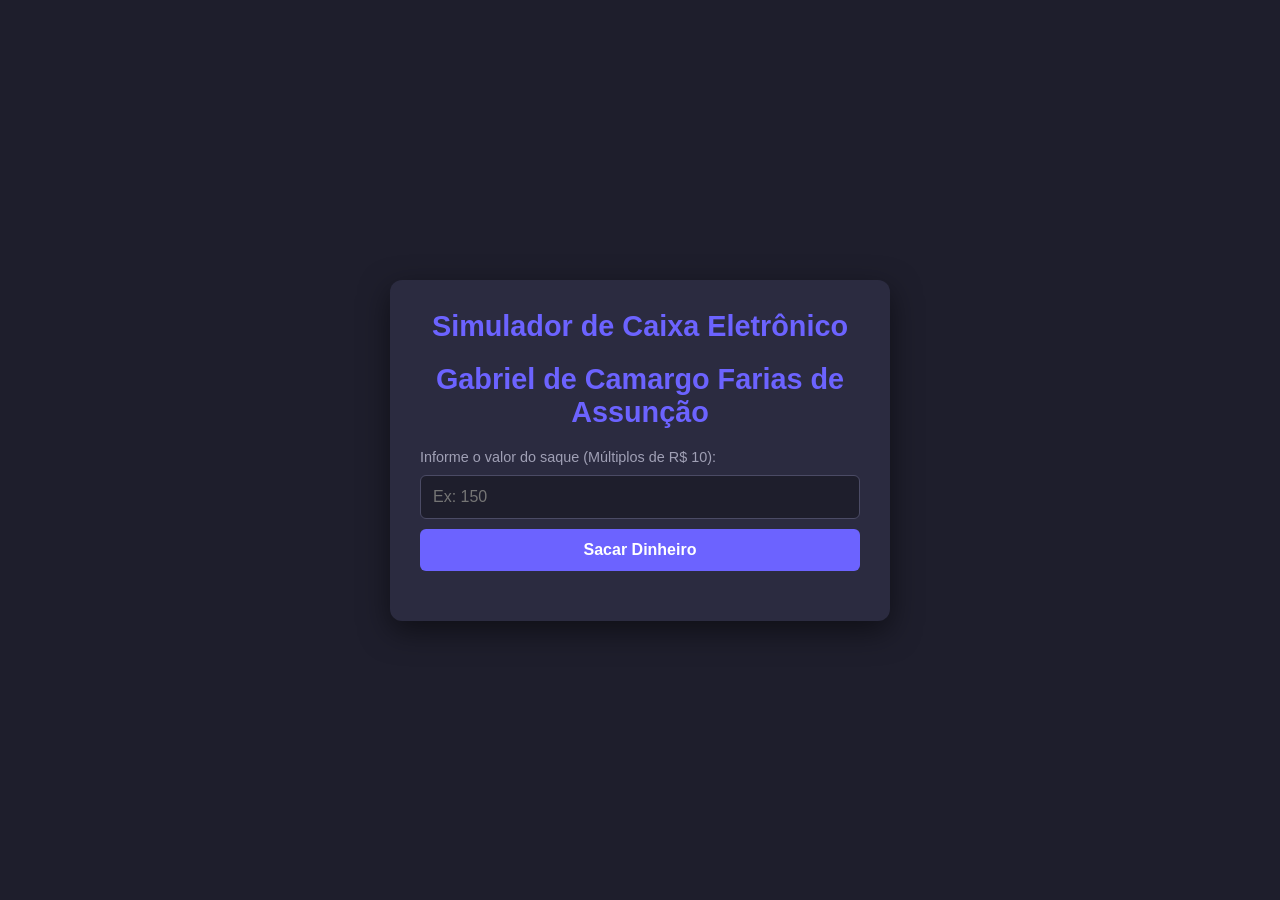
<file: aula11/index.html>
<!DOCTYPE html>
<html lang="pt-BR">
<head>
    <meta charset="UTF-8">
    <meta name="viewport" content="width=device-width, initial-scale=1.0">
    <title>Simulador de Caixa Eletrônico - Fintech</title>
    
    <!-- CSS Embutido -->
    <style>
        :root {
            --cor-primaria: #6C63FF;
            --cor-fundo: #1E1E2C;
            --cor-card: #2B2B40;
            --cor-texto: #FFFFFF;
            --cor-erro: #FF6B6B;
            --cor-sucesso: #4ECDC4;
            --cor-alerta: #FFE66D;
        }

        * {
            box-sizing: border-box;
            margin: 0;
            padding: 0;
            font-family: 'Segoe UI', Roboto, Helvetica, Arial, sans-serif;
        }

        body {
            background-color: var(--cor-fundo);
            color: var(--cor-texto);
            display: flex;
            justify-content: center;
            align-items: center;
            min-height: 100vh;
            padding: 20px;
        }

        .container {
            background-color: var(--cor-card);
            padding: 30px;
            border-radius: 12px;
            box-shadow: 0 10px 30px rgba(0,0,0,0.5);
            width: 100%;
            max-width: 500px;
        }

        h1 {
            text-align: center;
            color: var(--cor-primaria);
            margin-bottom: 20px;
            font-size: 1.8rem;
        }

        .grupo-entrada {
            display: flex;
            flex-direction: column;
            gap: 10px;
            margin-bottom: 20px;
        }

        label {
            font-size: 0.9rem;
            color: #A0A0B5;
        }

        input[type="number"] {
            padding: 12px;
            border-radius: 6px;
            border: 1px solid #4B4B65;
            background-color: #1E1E2C;
            color: var(--cor-texto);
            font-size: 1rem;
            outline: none;
        }

        input[type="number"]:focus {
            border-color: var(--cor-primaria);
        }

        button {
            background-color: var(--cor-primaria);
            color: white;
            border: none;
            padding: 12px;
            border-radius: 6px;
            font-size: 1rem;
            font-weight: bold;
            cursor: pointer;
            transition: background-color 0.3s;
        }

        button:hover {
            background-color: #574BFF;
        }

        .area-saida {
            margin-top: 20px;
            padding: 15px;
            border-radius: 6px;
            background-color: #1E1E2C;
            display: none; /* Escondido até ter conteúdo */
        }

        .erro-destaque {
            background-color: rgba(255, 107, 107, 0.1);
            border-left: 4px solid var(--cor-erro);
            color: var(--cor-erro);
        }

        .sucesso-destaque {
            background-color: rgba(78, 205, 196, 0.1);
            border-left: 4px solid var(--cor-sucesso);
        }

        .auditoria {
            margin-top: 20px;
            background-color: #1E1E2C;
            padding: 15px;
            border-radius: 6px;
            border: 1px dashed #4B4B65;
        }

        .auditoria h3 {
            font-size: 1rem;
            color: var(--cor-alerta);
            margin-bottom: 10px;
        }

        ul {
            list-style-type: none;
        }

        li {
            font-size: 0.85rem;
            padding: 5px 0;
            border-bottom: 1px solid #2B2B40;
        }
        
        li:last-child {
            border-bottom: none;
        }
    </style>
</head>
<body>

    <div class="container">
        <h1>Simulador de Caixa Eletrônico</h1>
        <h1>Gabriel de Camargo Farias de Assunção</h1>
        
        <div class="grupo-entrada">
            <label for="valorSaque">Informe o valor do saque (Múltiplos de R$ 10):</label>
            <input type="number" id="valorSaque" placeholder="Ex: 150" min="10" step="10">
            <!-- Botão disparando a função ao ser clicado -->
            <button onclick="processarSaque()">Sacar Dinheiro</button>
        </div>

        <!-- Áreas de saída de dados -->
        <div id="mensagemErro" class="area-saida erro-destaque"></div>
        <div id="resultadoSaque" class="area-saida sucesso-destaque"></div>
        
        <!-- Painel de Auditoria -->
        <div id="painelAuditoria" class="auditoria" style="display: none;"></div>
    </div>

    <!-- Referência ao arquivo externo JavaScript -->
    <script src="script.js"></script>
</body>
</html>
</file>
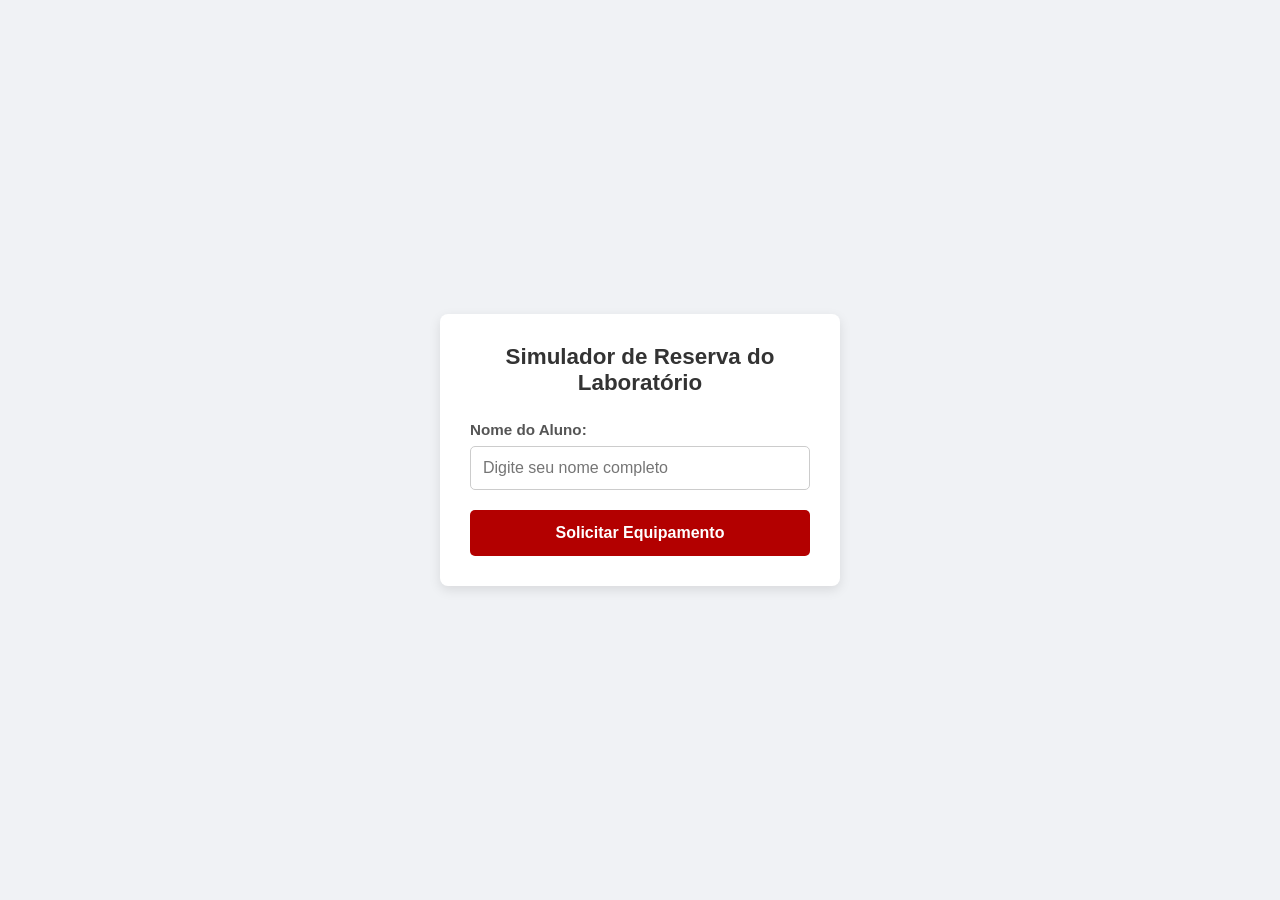
<file: aula6/index.html>
<!DOCTYPE html>
<html lang="pt-BR">
<head>
    <meta charset="UTF-8">
    <meta name="viewport" content="width=device-width, initial-scale=1.0">
    <title>Simulador de Reserva de Equipamentos</title>
    <!-- Vinculação do arquivo de estilo -->
    <link rel="stylesheet" href="style.css">
</head>
<body>
    <div class="container">
        <h2>Simulador de Reserva do Laboratório</h2>
        
        <div class="form-group">
            <label for="nomeSolicitante">Nome do Aluno:</label>
            <input type="text" id="nomeSolicitante" placeholder="Digite seu nome completo">
        </div>
        
        <button onclick="realizarReserva()">Solicitar Equipamento</button>

        <!-- Tag <div> vazia com atributo id para abrigar o recibo visual -->
        <div id="recibo"></div>
    </div>

    <!-- Vinculação do arquivo JavaScript -->
    <script src="script.js"></script>
</body>
</html>
</file>
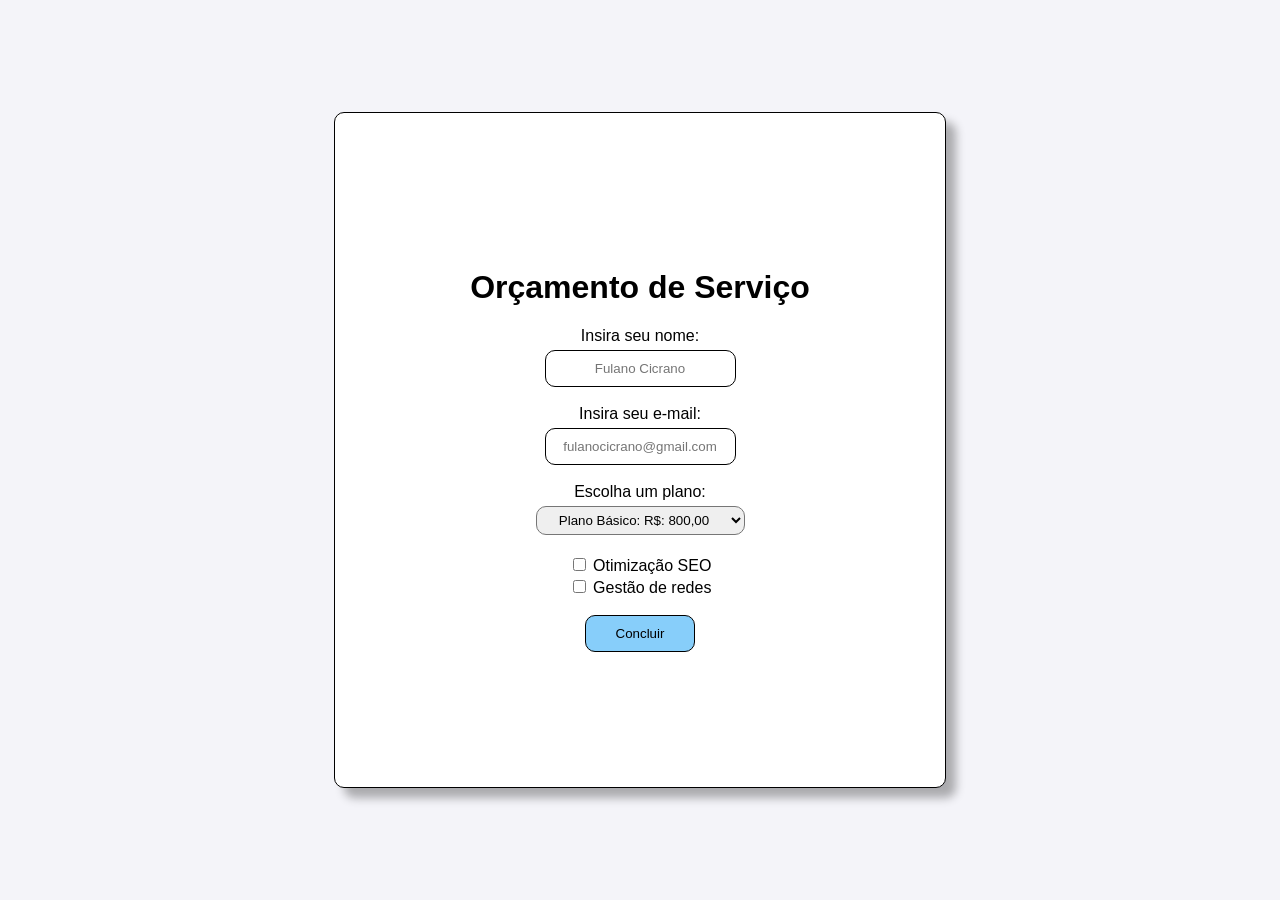
<file: aula8/index.html>
<!---NICOLAS MACEDO E GABRIEL DE CAMARGO--->
<!DOCTYPE html>
<html lang="pt-br">
<head>
    <meta charset="UTF-8">
    <meta name="viewport" content="width=device-width, initial-scale=1.0">
    <link rel="stylesheet" href="style.css">
    <title>Agência Digital</title>
</head>

<body>

    <div class="main">
        <h1>Orçamento de Serviço</h1>

        <form action="">
        <div class="form-group">
            <label for="nome">Insira seu nome:</label> <br> 
            <input type="text" id="nome" placeholder="Fulano Cicrano" required>
        </div>
        <br> 
        <div class="form-group">
            <label for="email">Insira seu e-mail:</label> <br> 
             <input type="email" id="email" placeholder="fulanocicrano@gmail.com" required>
        </div>

       <br> 
       <div class="form-group">
       <label for="plano">Escolha um plano:</label> <br>
        <select name="" id="plano">
            <option value="800">Plano Básico: R$: 800,00</option>
            <option value="1200">Plano Profissional: R$: 1200,00</option>
            <option value="2000">Plano Premium: R$: 2000,00</option>
        </select>
    </div>
        <br> 

        <div class="form-group checkbox-group">
           
            <input type="checkbox" name="otimizacaoSEO" placeholder="SEO" id="otimizacaoSEO" value="300">
            <label for="otimizacaoSEO">Otimização SEO</label>
        </div>
        <div class="form-group checkbox-group">
            <input type="checkbox" name="gestaoDeRedes" id="gestaoDeRedes" value="400">
            <label for="gestaoDeRedes">Gestão de redes</label>
        </div>
        <br>
        </form>
        <button class="concluir" onclick="concluir()">Concluir</button>
         <div id="mensagem"></div>
    </div>

    <script src="script.js"></script>
</body>
</html>
</file>
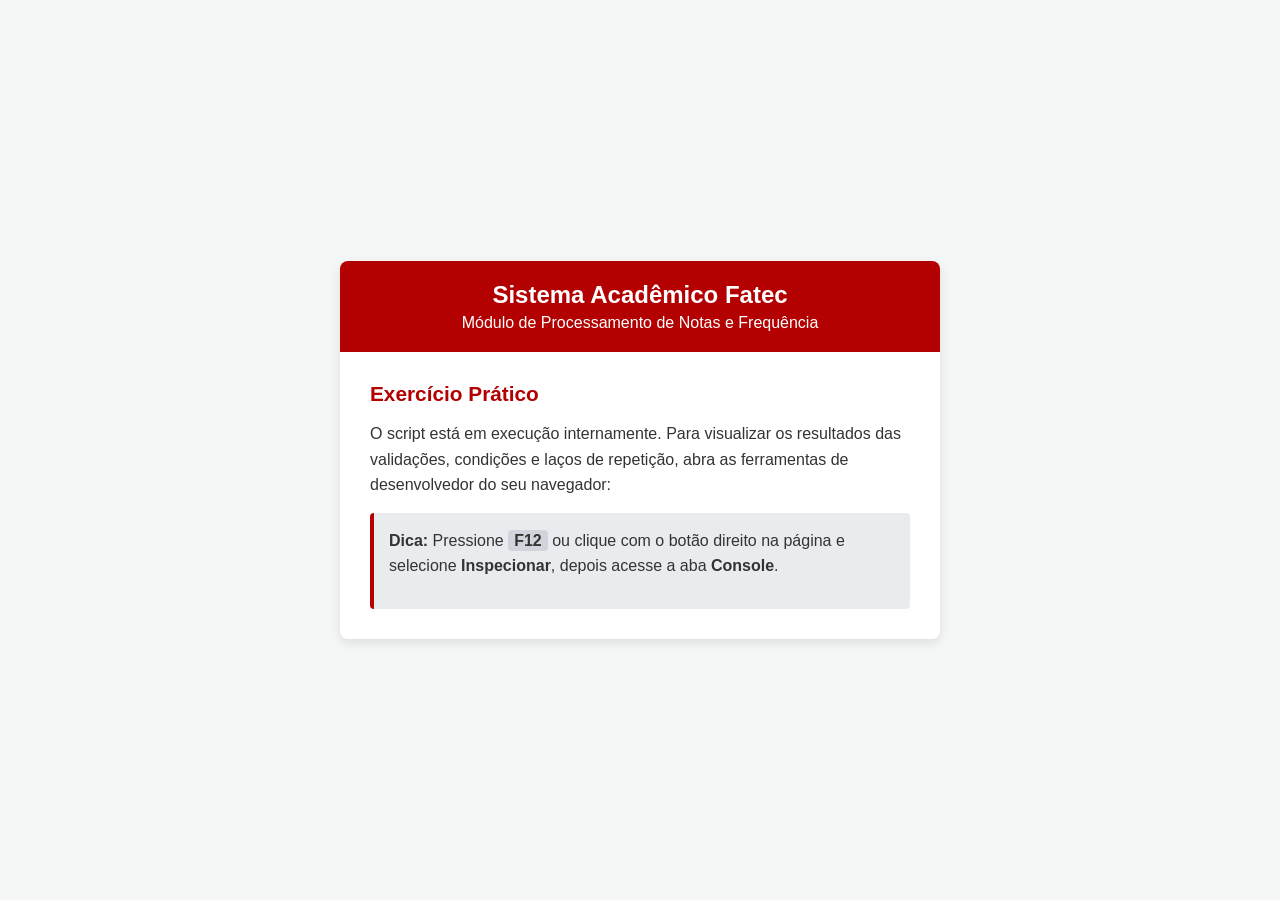
<file: aula11/main.html>
<!DOCTYPE html>
<html lang="pt-BR">
<head>
    <meta charset="UTF-8">
    <meta name="viewport" content="width=device-width, initial-scale=1.0">
    <title>Sistema Acadêmico - Fatec</title>
    
    <!-- CSS INTERNO -->
    <style>
        * {
            margin: 0;
            padding: 0;
            box-sizing: border-box;
            font-family: 'Segoe UI', Tahoma, Geneva, Verdana, sans-serif;
        }

        body {
            background-color: #f4f7f6;
            color: #333;
            display: flex;
            justify-content: center;
            align-items: center;
            min-height: 100vh;
        }

        .container {
            width: 100%;
            max-width: 600px;
            background-color: #ffffff;
            border-radius: 8px;
            box-shadow: 0 4px 12px rgba(0, 0, 0, 0.1);
            overflow: hidden;
        }

        header {
            background-color: #b30000;
            color: #ffffff;
            padding: 20px;
            text-align: center;
        }

        header h1 {
            font-size: 1.5rem;
            margin-bottom: 5px;
        }

        .content {
            padding: 30px;
        }

        .card h2 {
            color: #b30000;
            margin-bottom: 15px;
            font-size: 1.3rem;
        }

        .card p {
            line-height: 1.6;
            margin-bottom: 15px;
        }

        .instruction {
            background-color: #e9ecef;
            padding: 15px;
            border-left: 4px solid #b30000;
            border-radius: 4px;
        }

        .instruction code {
            background-color: #d1d5db;
            padding: 2px 6px;
            border-radius: 4px;
            font-weight: bold;
        }
    </style>
</head>
<body>

    <div class="container">
        <header>
            <h1>Sistema Acadêmico Fatec</h1>
            <p>Módulo de Processamento de Notas e Frequência</p>
        </header>

        <main class="content">
            <div class="card">
                <h2>Exercício Prático</h2>
                <p>O script está em execução internamente. Para visualizar os resultados das validações, condições e laços de repetição, abra as ferramentas de desenvolvedor do seu navegador:</p>
                <div class="instruction">
                    <p><strong>Dica:</strong> Pressione <code>F12</code> ou clique com o botão direito na página e selecione <strong>Inspecionar</strong>, depois acesse a aba <strong>Console</strong>.</p>
                </div>
            </div>
        </main>
    </div>

    <!-- JAVASCRIPT INTERNO -->
    <script>
        console.log("=== INICIANDO PROCESSAMENTO ACADÊMICO ===\n");

        /* =========================================================================
           1. BLOCO 1: Estruturas Condicionais e Operador Ternário
        ========================================================================= */
        console.log("--- 1. Validação de Situação Acadêmica ---");

        // Declaração das variáveis
        let notaFinal = 7.5; 
        let percentualPresenca = 82; 
        let situacao = "";

        console.log(`Nota Final: ${notaFinal.toFixed(1)}`);
        console.log(`Frequência: ${percentualPresenca}%`);

        // Estrutura if...else if...else
        if (percentualPresenca >= 75 && notaFinal >= 6.0) {
            situacao = "Aprovado";
        } else if (percentualPresenca < 75) {
            situacao = "Reprovado por Faltas";
        } else {
            situacao = "Reprovado por Nota";
        }
        console.log(`Resultado: Aluno ${situacao}`);

        // Operador ternário
        let alertaPresenca = (percentualPresenca < 80) 
            ? "⚠️ ALERTA: Presença Crítica! (Abaixo de 80%)" 
            : "✅ Presença adequada.";
        console.log(alertaPresenca);


        /* =========================================================================
           2. BLOCO 2: Seleção Múltipla (Switch-Case)
        ========================================================================= */
        console.log("\n--- 2. Mapeamento de Cursos ---");

        let codigoCurso = 1; 
        let nomeCurso = "";

        // Estrutura switch-case
        switch (codigoCurso) {
            case 1:
                nomeCurso = "Análise e Desenvolvimento de Sistemas (ADS)";
                break;
            case 2:
                nomeCurso = "Gestão Empresarial";
                break;
            case 3:
                nomeCurso = "Logística";
                break;
            default:
                nomeCurso = "Curso Inválido ou Desconhecido";
                break;
        }

        console.log(`Código do Curso: ${codigoCurso}`);
        console.log(`Nome do Curso: ${nomeCurso}`);


        /* =========================================================================
           3. BLOCO 3: Laços de Repetição (For e While)
        ========================================================================= */
        console.log("\n--- 3. Processamento de Avaliações ---");

        // --- Laço FOR ---
        console.log(">> Histórico de Avaliações (Laço FOR):");
        let numeroDeAvaliacoes = 4;
        let somaNotas = 0;
        let notasHistorico = [7.0, 5.5, 8.0, 9.5]; // Array simulando notas

        for (let i = 1; i <= numeroDeAvaliacoes; i++) {
            let notaAtual = notasHistorico[i - 1];
            console.log(`Avaliação ${i}: ${notaAtual.toFixed(1)}`);
            somaNotas += notaAtual;
        }
        console.log(`Média Ponderada/Simples: ${(somaNotas / numeroDeAvaliacoes).toFixed(2)}`);

        // --- Laço WHILE ---
        console.log("\n>> Inserção de Notas Válidas (Laço WHILE):");
        let notaValida = false;
        let tentativasCount = 0;
        // Array simulando tentativas de digitação do usuário (erro, erro, acerto)
        let insercoesSimuladas = [-3.0, 15.5, 8.5]; 

        while (!notaValida) {
            let notaDigitada = insercoesSimuladas[tentativasCount];
            console.log(`Tentativa ${tentativasCount + 1} | Valor digitado: ${notaDigitada}`);

            if (notaDigitada >= 0 && notaDigitada <= 10) {
                console.log(`✅ Sucesso: A nota ${notaDigitada} é válida e foi registrada.`);
                notaValida = true; // Satisfaz a condição de parada
                break; // Interrompe o fluxo
            } else {
                console.log("❌ Erro: Valor fora do intervalo (0 a 10). Tente novamente.");
            }
            
            tentativasCount++;
            
            // Trava de segurança no laço
            if (tentativasCount >= insercoesSimuladas.length) {
                console.log("Limite de tentativas de simulação excedido.");
                break;
            }
        }

        console.log("\n=== FIM DO PROCESSAMENTO ===");
    </script>
</body>
</html>
</file>
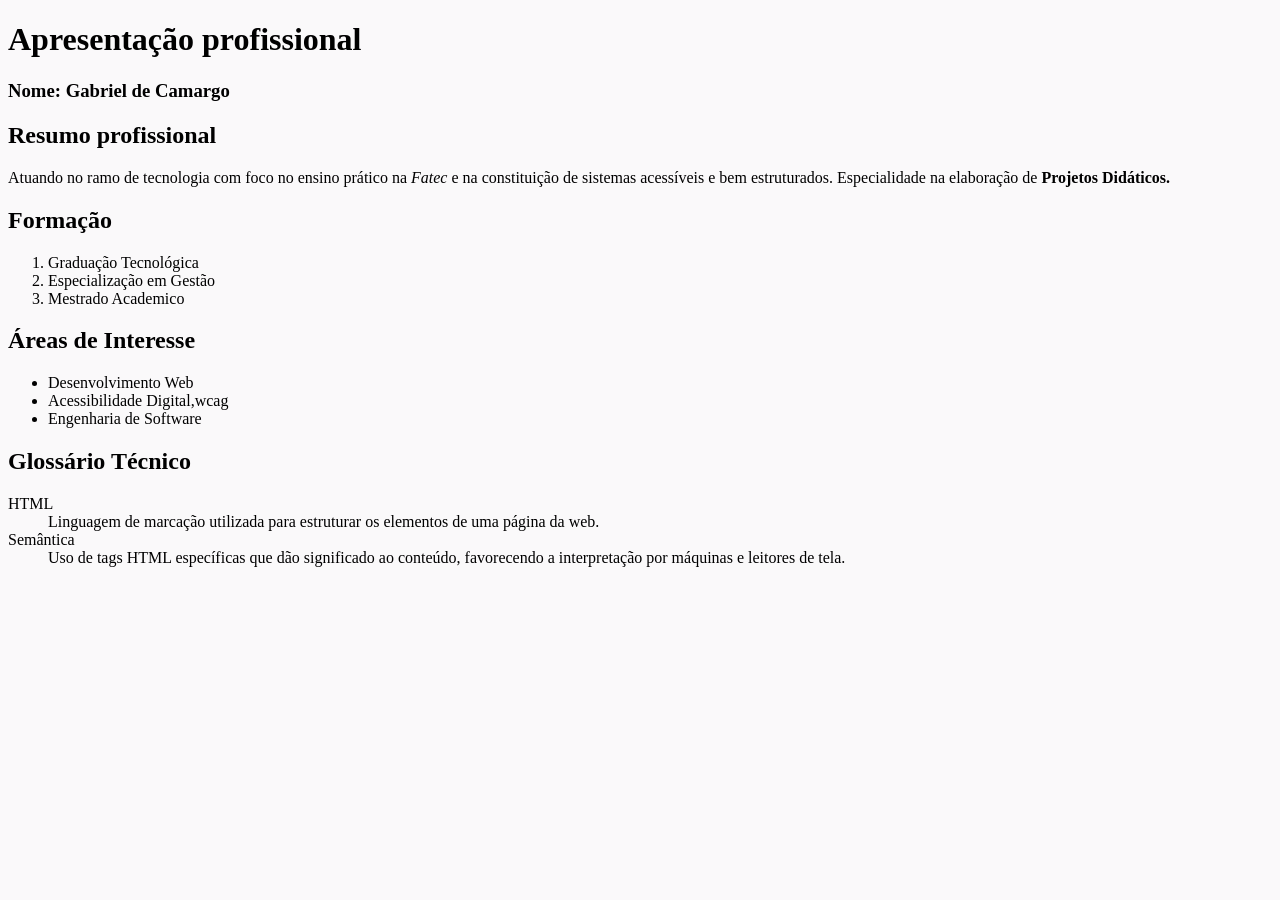
<file: aula2/aula2.html>
<!DOCTYPE html>

<html>
<head>

<meta charset="UTF-8"/>
<title>HTML - Exemplo1</title>
</head>

<body style="background-color:rgb(250, 249, 250);">

<h1>Apresentação profissional</h1>

<h3>Nome: Gabriel de Camargo</h3>

<h2>Resumo profissional </h2>
<p>Atuando no ramo de tecnologia com foco no ensino prático na <i>Fatec</i> e na constituição de sistemas acessíveis e bem estruturados. Especialidade na elaboração de <b>Projetos Didáticos.</b></p>

<h2>Formação</h2>
<ol>
<li>Graduação Tecnológica</li>
<li>Especialização em Gestão</li>
<li>Mestrado Academico</li>
</ol>

<h2>Áreas de Interesse</h2>
<ul>
<li>Desenvolvimento Web</li>
<li>Acessibilidade Digital,wcag</li>
<li>Engenharia de Software</li>
</ul>

<h2>Glossário Técnico</h2>
<dl>
<dt>HTML</dt>
<dd> Linguagem de marcação utilizada para estruturar os elementos de uma página da web.</dd>
<dt>Semântica</dt>
<dd>Uso de tags HTML específicas que dão significado ao conteúdo, favorecendo a interpretação por máquinas e leitores de tela. </dd>
</dl>

</body>

</html>
</file>
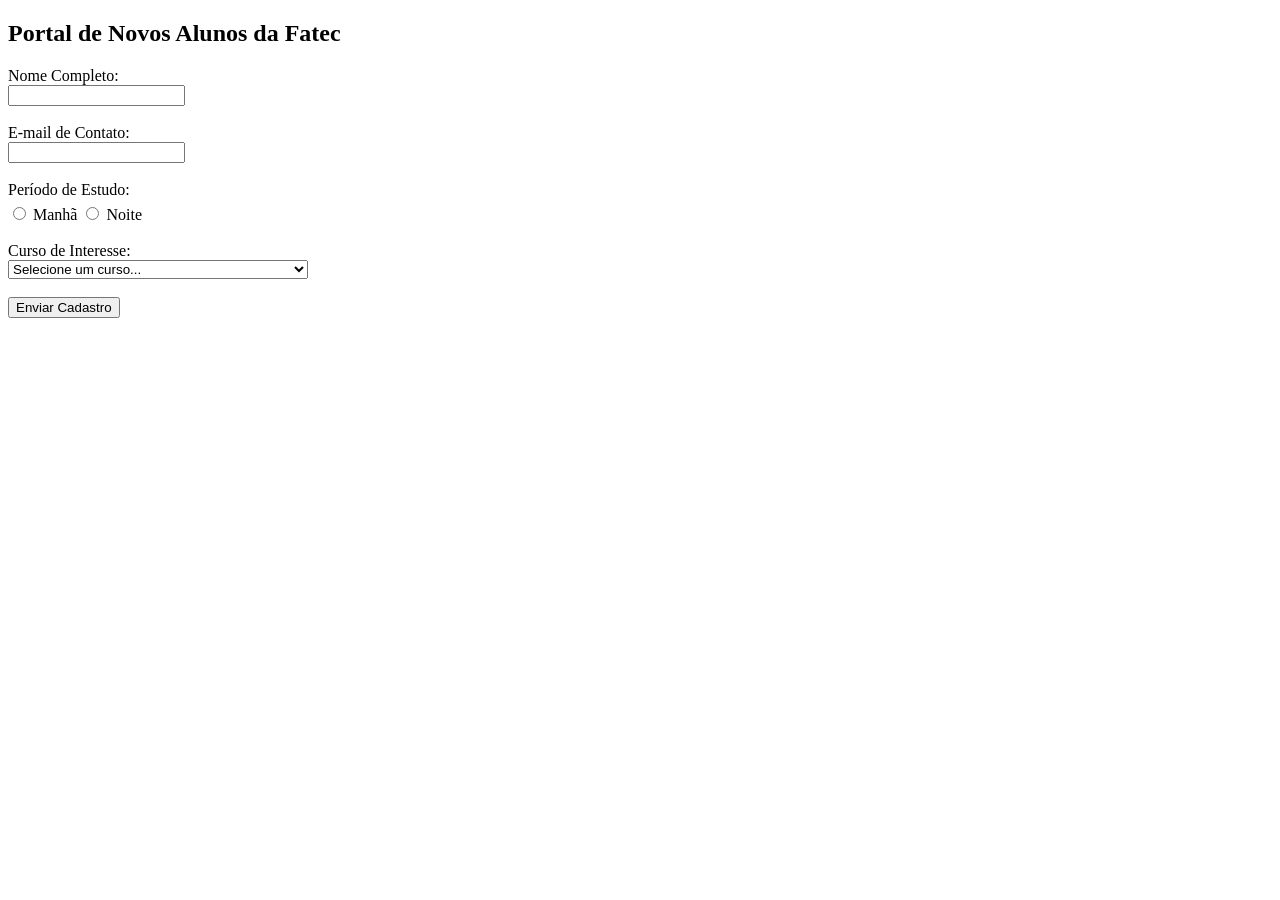
<file: aula4/aula4.html>
<!DOCTYPE html>
<html>
<head>
<meta charset="UTF-8">
<meta name="viewport" content="width=device-width, initial-scale=1.0">
<title>Cadastro de Novo Aluno</title>
</head>
<body>
<h2>Portal de Novos Alunos da Fatec</h2>

<!-- Abertura da tag de formulário -->
<form action="#" method="post">

<!-- 1. Nome Completo (Caixa de texto obrigatória) -->
<div>
<label for="nome">Nome Completo:</label><br>
<input type="text" id="nome" name="nome" required>
</div>
<br>

<!-- 2. E-mail de Contato (Validação nativa de formato) -->
<div>
<label for="email">E-mail de Contato:</label><br>
<input type="email" id="email" name="email" required>
</div>
<br>

<!-- 3. Período de Estudo (Botões de opção excludentes) -->
<div>
<p style="margin-bottom: 5px; margin-top: 0;">Período de Estudo:</p>
<!-- Agrupados pelo atributo name="periodo" -->
<input type="radio" id="manha" name="periodo" value="manha" required>
<label for="manha">Manhã</label>

<input type="radio" id="noite" name="periodo" value="noite">
<label for="noite">Noite</label>
</div>
<br>

<!-- 4. Curso de Interesse (Caixa de listagem suspensa) -->
<div>
<label for="curso">Curso de Interesse:</label><br>
<select id="curso" name="curso" required>
<!-- A primeira opção vazia força o usuário a fazer uma escolha -->
<option value="">Selecione um curso...</option>
<option value="ads">Análise e Desenvolvimento de Sistemas (ADS)</option>
<option value="bd">Banco de Dados</option>
<option value="gti">Gestão da Tecnologia da Informação</option>
<option value="redes">Redes de Computadores</option>
</select>
</div>
<br>

<!-- 5. Botão de Envio (Dispara as validações) -->
<div>
<button type="submit">Enviar Cadastro</button>
</div>

</form>
</body>
</html>
</file>
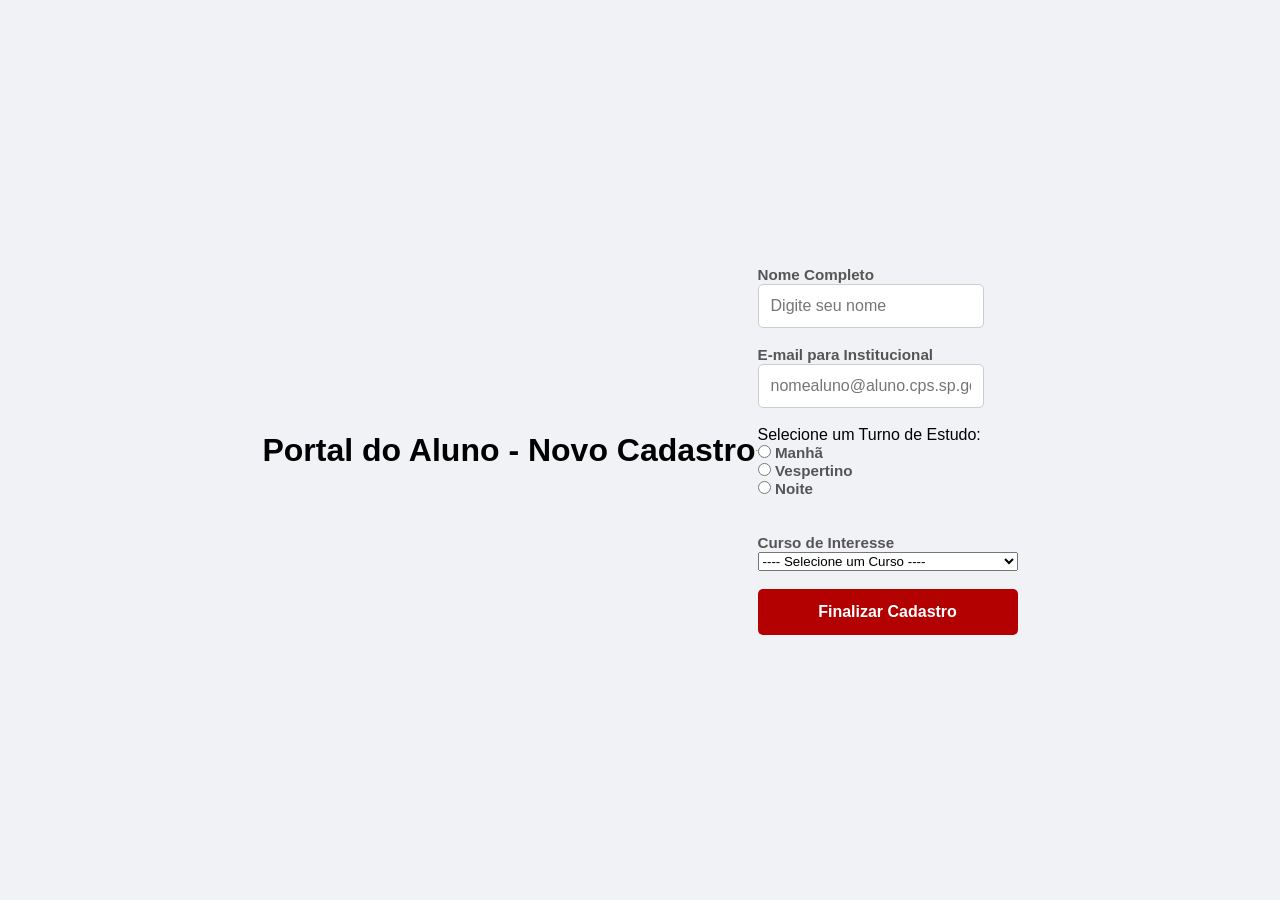
<file: aula6/au-06.html>
<!DOCTYPE html>
<html lang="pt-br">
    <head>
        <meta charset="UTF-8">
        <meta name="viewport" content="width=device-width, initial-scale=1.0">
        <title>Aula 06</title>
        <link rel="stylesheet" href="style.css">
    </head>
<body>
    <h1> Portal do Aluno - Novo Cadastro </h1> 
    <hr size="1">
    
    <!-- Retirando o action para focar apenas no JavaScript local -->

    <form id="formCadastro">
        <label for="nmCompleto"> Nome Completo</label><br>
        <input type="text" id="nmCompleto" name="nome" placeholder="Digite seu nome" >
        <br><br>
        
        <label for="emailContato">E-mail para Institucional</label><br>
        <input type="text" id="emailContato" name="E-mail" placeholder="nomealuno@aluno.cps.sp.gov.br" required>
        <br><br>

        <p> Selecione um Turno de Estudo: </p>
        <input type="radio" id="turnoManha" name="turno" value="manha" required>
        <label for="turnoManha">Manhã</label><br>
        <input type="radio" id="turnoVespertino" name="turno" value="vespertino" required>
        <label for="turnoVespertino">Vespertino</label><br>
        <input type="radio" id="turnoNoite" name="turno" value="noite" required>
        <label for="turnoNoite">Noite</label><br>
        <br><br>

        <label for="cursoSelecionado">Curso de Interesse</label><br>
            <select id="cursoSelecionado" name="curso" required>
                <option value="">---- Selecione um Curso ----</option>
                <option value="ads">Analise e Desenvolvimento de Sistemas</option>
                <option value="dsm">Desenvolvimento Multiplataforma</option>
                <option value="comex">Comercio Exterior</option>
                <option value="ge">Gestão empresarial</option>
            </select>
            <br><br>

            <!-- Botão alterado para chamar a função do JavaScript -->
             <button type="button" onclick="realizarCadastro()">Finalizar Cadastro </button>
     </form>

     <!-- Elemento HTML vazio aguardando a saída de dados -->
      <div id="mensagemSistema" style="text-align: center; margin-top:20px; font-size:18px; font-weight: bold; color: blueviolet;">
      </div>
      <!-- Vincular ao arquivo JavaScript -->
       <script src="script.js"></script>
</body>
</html>
</file>
<file: aula6/style.css>
/* Reset básico e tipografia */
* {
    margin: 0;
    padding: 0;
    box-sizing: border-box;
    font-family: 'Segoe UI', Tahoma, Geneva, Verdana, sans-serif;
}

/* Regras de layout: centralização do painel na tela */
body {
    background-color: #f0f2f5;
    display: flex;
    justify-content: center;
    align-items: center;
    min-height: 100vh;
}

/* Container do simulador */
.container {
    background-color: #ffffff;
    padding: 30px;
    border-radius: 8px;
    box-shadow: 0 4px 12px rgba(0, 0, 0, 0.1);
    width: 100%;
    max-width: 400px;
}

h2 {
    color: #333333;
    margin-bottom: 25px;
    text-align: center;
    font-size: 1.4rem;
}

/* Estruturação do formulário */
.form-group {
    display: flex;
    flex-direction: column;
    margin-bottom: 20px;
    width: 100%;
}

label {
    margin-bottom: 8px;
    color: #555;
    font-weight: 600;
    font-size: 0.95rem;
}

input[type="text"] {
    padding: 12px;
    border: 1px solid #cccccc;
    border-radius: 5px;
    font-size: 1rem;
    transition: border-color 0.3s, box-shadow 0.3s;
}

/* Pseudo-classe para interatividade do input */
input[type="text"]:focus {
    border-color: #b30000;
    outline: none;
    box-shadow: 0 0 8px rgba(179, 0, 0, 0.2);
}

button {
    width: 100%;
    padding: 14px;
    background-color: #b30000; /* Cor inspirada no padrão da instituição */
    color: #ffffff;
    border: none;
    border-radius: 5px;
    font-size: 1rem;
    font-weight: bold;
    cursor: pointer;
    transition: background-color 0.3s, transform 0.1s;
}

/* Pseudo-classes para interatividade do botão */
button:hover {
    background-color: #8c0000;
}

button:active {
    transform: scale(0.98);
}

/* Estilo do recibo (inicialmente oculto via JavaScript) */
#recibo {
    margin-top: 25px;
    padding: 15px;
    border-left: 5px solid #28a745; /* Destaque visual verde para aprovação */
    background-color: #f8f9fa;
    border-radius: 0 5px 5px 0;
    display: none; 
}

#recibo h3 {
    color: #28a745;
    margin-bottom: 15px;
    font-size: 1.2rem;
}

#recibo p {
    margin-bottom: 8px;
    color: #444;
    line-height: 1.5;
    font-size: 0.95rem;
}
</file>
<file: aula8/style.css>
body{
    font-family: Arial, sans-serif;
  background-color: #f4f4f9;
margin: 0;
display: flex;
justify-content: center;
align-items: center;
height: 100vh;

}
.main{
    background-color: white; 
    text-align: center;
    padding: 15vh;
    border-radius: 10px;
    border: 1px solid black;
    box-shadow: 10px 10px 10px rgba(0, 0, 0, 0.3);
    
}

.form-group{
    text-align: center;
}

button{
   background-color: lightskyblue;
   border-radius: 10px;
   border: 1px solid black;
   padding-left: 30px;
   padding-right: 30px;
   padding-top: 10px;
   padding-bottom: 10px;
}

input{
    text-align: center;
    border-radius: 10px;
    border: 1px solid black;
    margin-top: 5px;
    padding: 10px;

    
}

option{
    text-align: center;
   
}

select{
    text-align: center;
    border-radius: 10px;
    padding-top: 5px;
    padding-bottom: 5px;

    margin-top: 5px;
}
</file>
